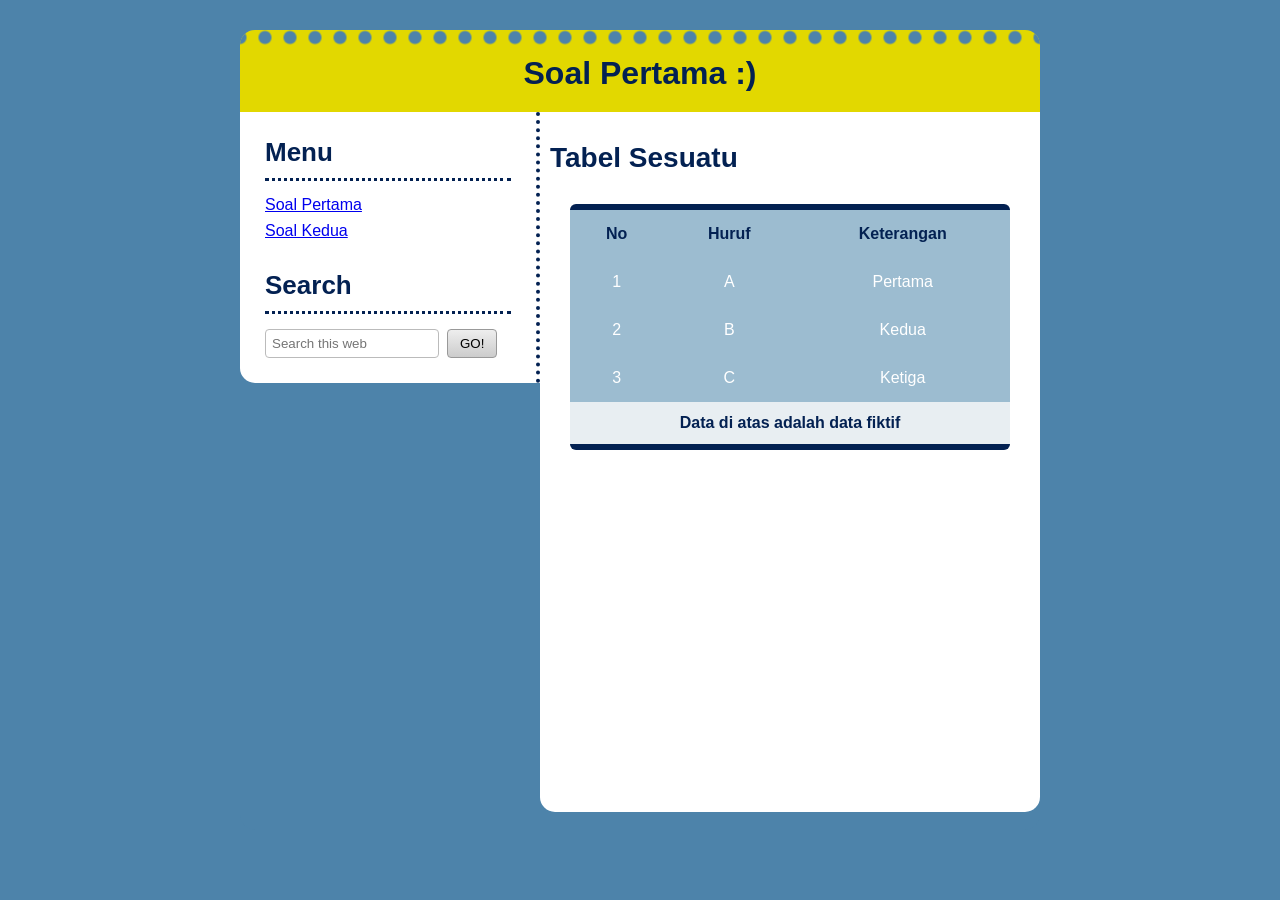
<file: Soal1/index.html>
<!--
   "saya mengerjakan tugas ini sendiri tanpa melakukan kecurangan seperti menggunakan, mendupliaksi kode perogram kode program yang ada. 
   jia saya melakukan kecurangan dalam perngerjaan tugas ini maka saya siap menerima sanksi atau hukuman dari dari dosen mata kuliah dan tuhan / allah  swt"
-->
<!doctype html>
<html lang="id">
  <head>
    <meta charset="UTF-8" />
    <title>Soal Pertama</title>
    <link rel="stylesheet" href="style.css" />
  </head>
  <body>
    <div class="container">
      <div class="header">
        <div class="binder"></div>
        <h1>Soal Pertama :)</h1>
      </div>
      <div class="content">
        <div class="sidebar">
          <h2>Menu</h2>
          <div class="line"></div>

          <ul>
            <li><a href="/Soal1/index.html">Soal Pertama</a></li>
            <li><a href="/Soal2/index.html">Soal Kedua</a></li>
          </ul>

          <h2>Search</h2>
          <div class="line"></div>

          <div class="search-box">
            <input type="text" placeholder="Search this web" />
            <button>GO!</button>
          </div>
        </div>

        <div class="main">
          <h2>Tabel Sesuatu</h2>

          <div class="card">
            <table>
              <thead>
                <tr>
                  <th>No</th>
                  <th>Huruf</th>
                  <th>Keterangan</th>
                </tr>
              </thead>
              <tbody>
                <tr>
                  <td>1</td>
                  <td>A</td>
                  <td>Pertama</td>
                </tr>
                <tr>
                  <td>2</td>
                  <td>B</td>
                  <td>Kedua</td>
                </tr>
                <tr>
                  <td>3</td>
                  <td>C</td>
                  <td>Ketiga</td>
                </tr>
              </tbody>
            </table>

            <div class="card-footer">Data di atas adalah data fiktif</div>
          </div>
        </div>
      </div>
    </div>
  </body>
</html>
</file>
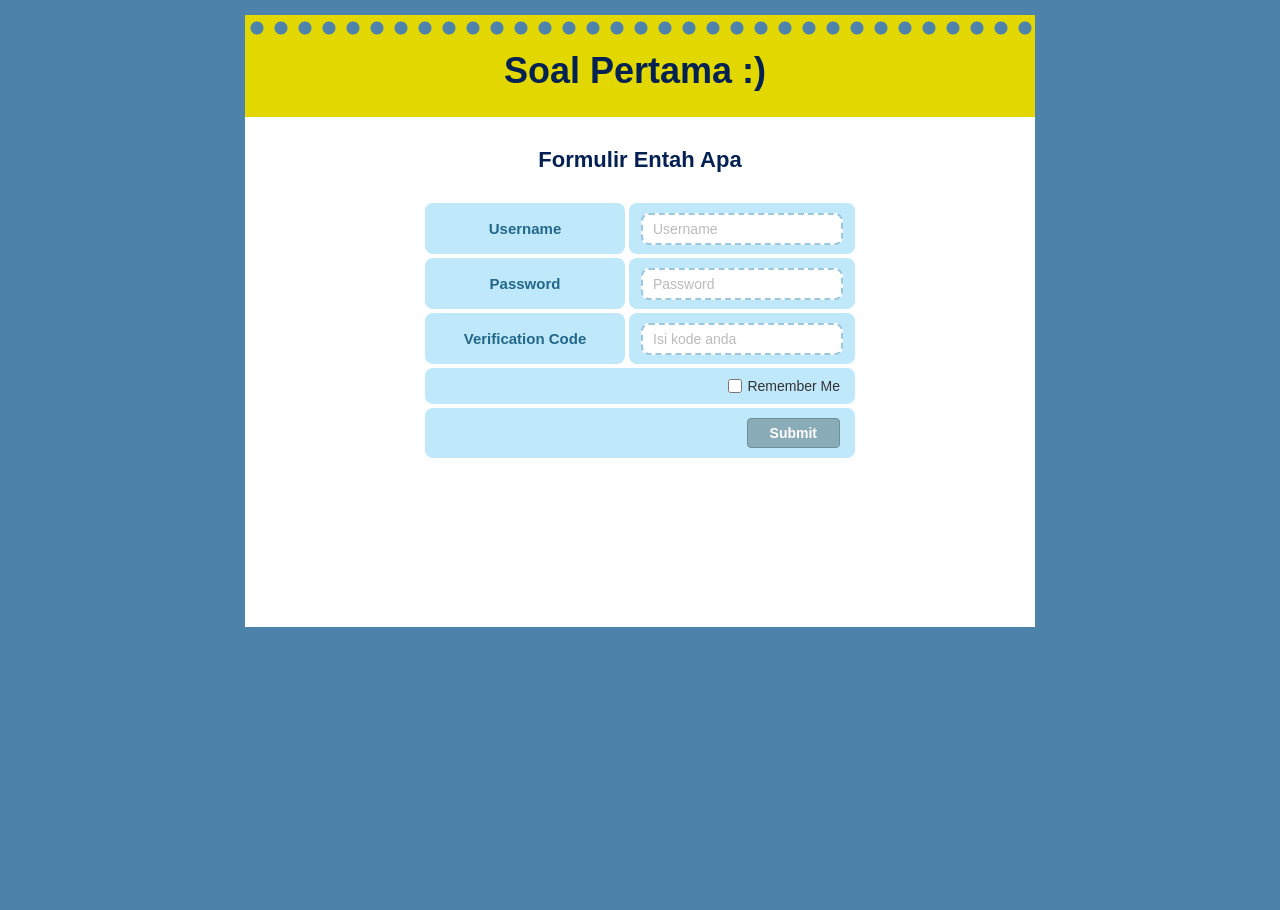
<file: Soal2/index.html>
<!--
   "saya mengerjakan tugas ini sendiri tanpa melakukan kecurangan seperti menggunakan, mendupliaksi kode perogram kode program yang ada. 
   jia saya melakukan kecurangan dalam perngerjaan tugas ini maka saya siap menerima sanksi atau hukuman dari dari dosen mata kuliah dan tuhan / allah  swt"
-->
   
<!doctype html>
<html lang="id">
  <head>
    <meta charset="UTF-8" />
    <title>Soal Kedua</title>
    <link rel="stylesheet" href="style.css" />
  </head>
  <body>
    <div class="container">
      <div class="header">
        <h1>Soal Pertama :)</h1>
      </div>
      <div class="content">
        <div class="form-section">
          <h2>Formulir Entah Apa</h2>
          <form>
            <div class="form-row">
              <div class="col-left">
                <label for="username">Username</label>
              </div>
              <div class="col-right">
                <input type="text" id="username" placeholder="Username" />
              </div>
            </div>
            <div class="form-row">
              <div class="col-left">
                <label for="password">Password</label>
              </div>
              <div class="col-right">
                <input type="password" id="password" placeholder="Password" />
              </div>
            </div>

            <div class="form-row">
              <div class="col-left">
                <label for="vercode">Verification Code</label>
              </div>
              <div class="col-right">
                <input type="text" id="vercode" placeholder="Isi kode anda" />
              </div>
            </div>

            <div class="form-row remember-row">
              <label class="checkbox-label">
                <input type="checkbox" /> Remember Me
              </label>
            </div>

            <div class="form-row submit-row">
              <button type="submit">Submit</button>
            </div>
          </form>
        </div>
      </div>
    </div>
  </body>
</html>
</file>
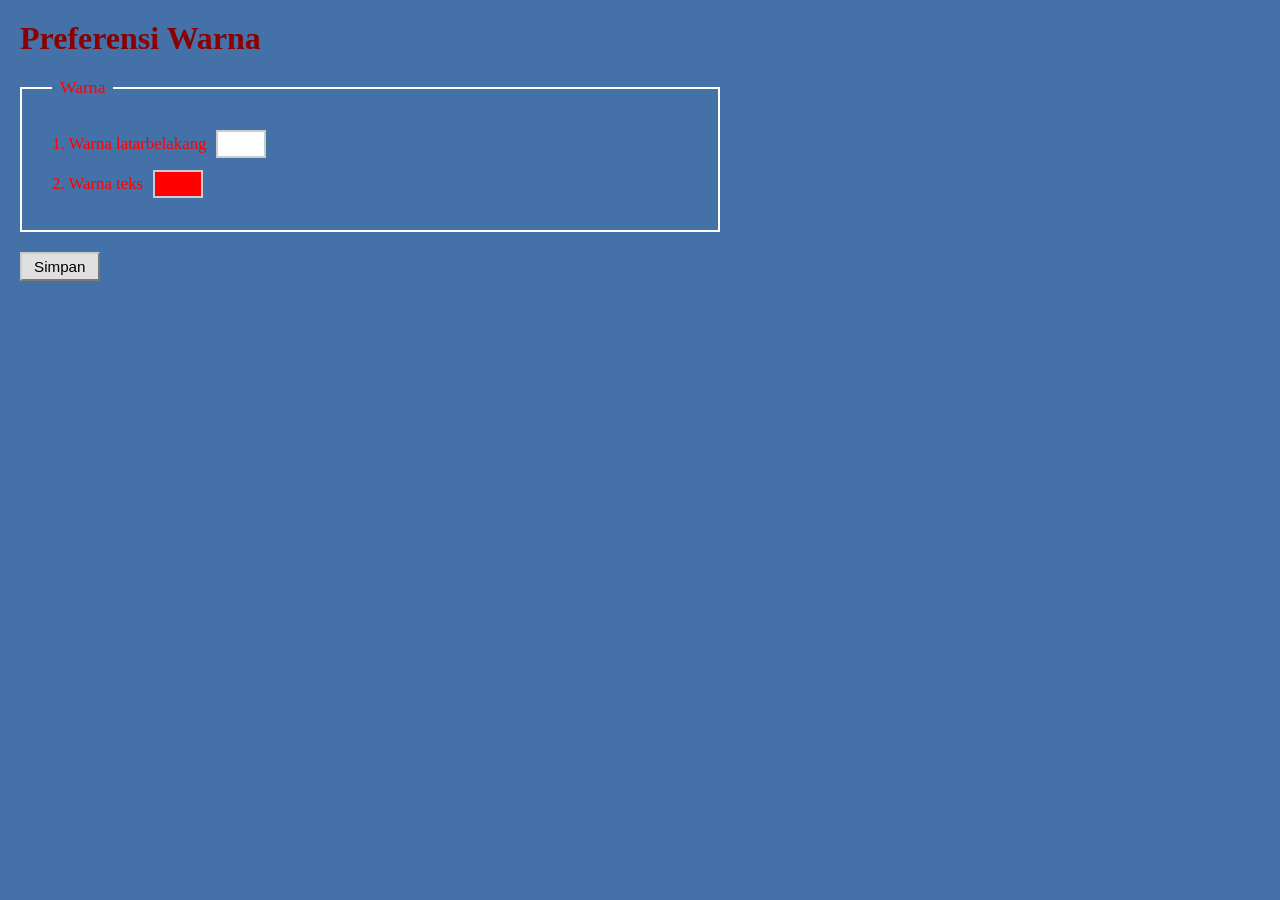
<file: Tugas3/index.html>
<!DOCTYPE html>
<html lang="id">
<head>
    <meta charset="UTF-8">
    <meta name="viewport" content="width=device-width, initial-scale=1.0">
    <title>Preferensi Warna</title>
    <link rel="stylesheet" href="style.css">
</head>
<body>
    <h1>Preferensi Warna</h1>

    <fieldset>
        <legend>Warna</legend>

        <div class="color-item">
            <label>1. Warna latarbelakang</label>
            <div class="color-box" id="bgColorBox" onclick="openPicker('bg')"></div>
        </div>

        <div class="color-item">
            <label>2. Warna teks</label>
            <div class="color-box" id="textColorBox" onclick="openPicker('text')"></div>
        </div>
    </fieldset>

    <button id="simpanBtn">Simpan</button>

    <div class="modal-overlay" id="modalOverlay">
        <div class="color-picker-modal">
            <div class="modal-header">
                <button class="btn-cancel" onclick="closePicker()">Cancel</button>
                <span class="modal-title">Choose a color</span>
                <button class="btn-select" onclick="selectColor()">Select</button>
            </div>

            <div class="color-grid" id="colorGrid"></div>

            <hr class="separator">

            <div class="color-grid" id="grayGrid"></div>

            <hr class="separator">

            <div class="custom-label">Custom</div>
            <div class="custom-colors" id="customColors">
                <div class="custom-add">
                    +
                    <input type="color" id="customColorInput" onchange="addCustomColor(this.value)">
                </div>
            </div>
        </div>
    </div>

    <script src="script.js"></script>
</body>
</html>
</file>
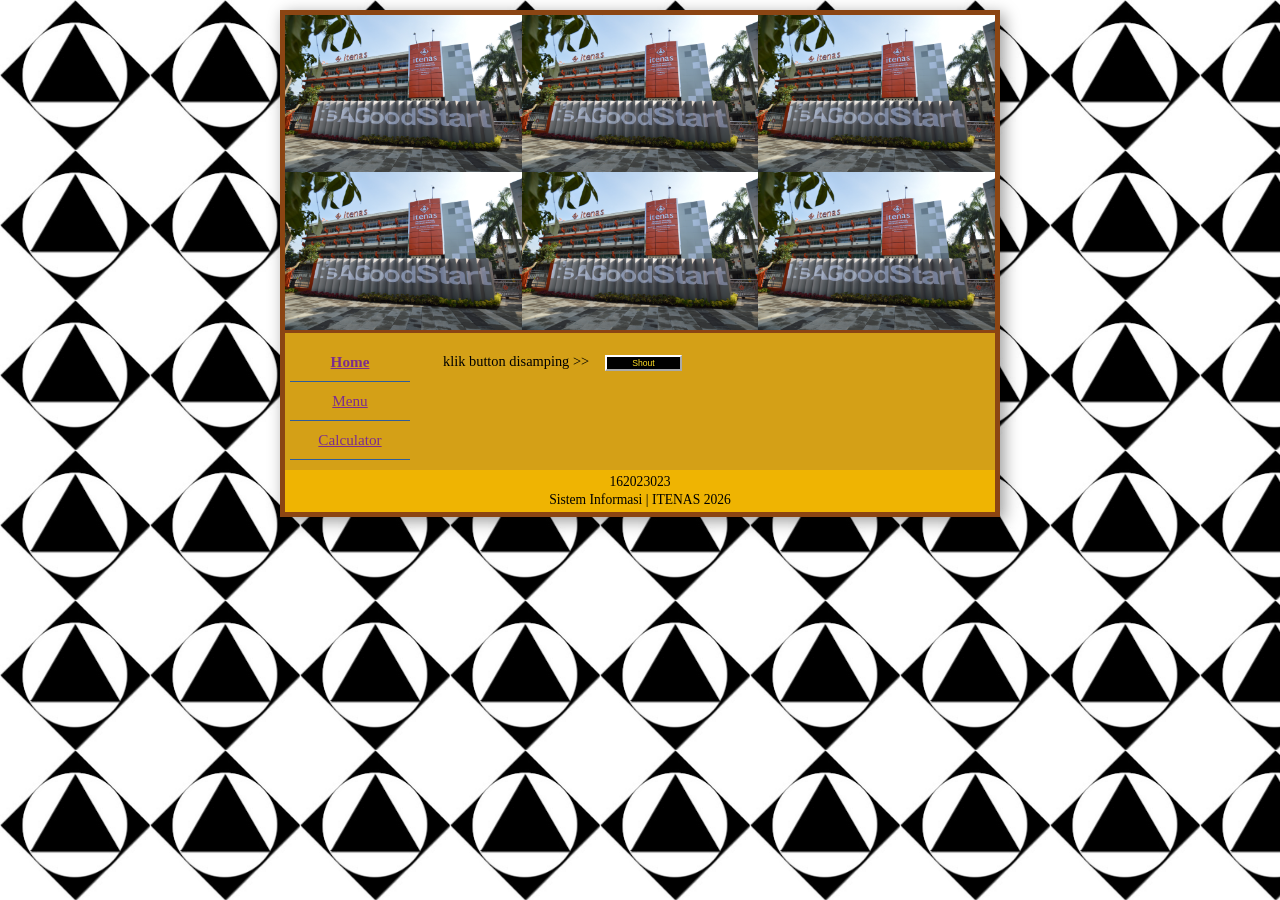
<file: Tugas_Evaluasi4/index.html>
<!DOCTYPE html>
<html lang="id">
<head>
    <meta charset="UTF-8">
    <meta name="viewport" content="width=device-width, initial-scale=1.0">
    <title>Sistem Sederhana</title>
    <link rel="stylesheet" href="css/style.css">
</head>
<body>
    <div class="main-card">
        <div class="header-banner">
            <img src="../TugasP4/assets/itenas_cover.jpg" alt="Itenas Cover">
            <img src="../TugasP4/assets/itenas_cover.jpg" alt="Itenas Cover">
            <img src="../TugasP4/assets/itenas_cover.jpg" alt="Itenas Cover">
            <img src="../TugasP4/assets/itenas_cover.jpg" alt="Itenas Cover">
            <img src="../TugasP4/assets/itenas_cover.jpg" alt="Itenas Cover">
            <img src="../TugasP4/assets/itenas_cover.jpg" alt="Itenas Cover">
        </div>

        <div class="content-wrapper">
            <div class="sidebar">
                <a href="#" class="nav-link active" onclick="showPage('home')">Home</a>
                <a href="#" class="nav-link" onclick="showPage('menu')">Menu</a>
                <a href="#" class="nav-link" onclick="showPage('calculator')">Calculator</a>
            </div>

            <div class="main-content">
                <div id="page-home" class="page">
                    <table class="home-table">
                        <tr>
                            <td>klik button disamping &gt;&gt;</td>
                            <td><button type="button" class="btn-shout" onclick="shout()">Shout</button></td>
                        </tr>
                    </table>
                </div>

                <div id="page-menu" class="page" style="display:none;">
                    <div class="menu-wrapper">
                        <table class="menu-table">
                            <thead>
                                <tr>
                                    <th>No</th>
                                    <th>Makanan/Minuman</th>
                                    <th>Harga</th>
                                    <th>Pesan</th>
                                </tr>
                            </thead>
                            <tbody>
                                <tr>
                                    <td>1</td>
                                    <td>Bakso Istimewa</td>
                                    <td>@ Rp 12000</td>
                                    <td><input type="number" id="pesan1" value="0" min="0" onchange="hitungTotal()"></td>
                                </tr>
                                <tr>
                                    <td>2</td>
                                    <td>Soto Spesial</td>
                                    <td>@ Rp 10000</td>
                                    <td><input type="number" id="pesan2" value="0" min="0" onchange="hitungTotal()"></td>
                                </tr>
                                <tr>
                                    <td>3</td>
                                    <td>Mie Ayam Super</td>
                                    <td>@ Rp 15000</td>
                                    <td><input type="number" id="pesan3" value="0" min="0" onchange="hitungTotal()"></td>
                                </tr>
                                <tr>
                                    <td colspan="3" class="summary-label">Jumlah Total</td>
                                    <td><input type="text" id="jumlahTotal" value="0" readonly></td>
                                </tr>
                                <tr>
                                    <td colspan="3" class="summary-label">Diskon</td>
                                    <td><input type="text" id="diskon" value="0" readonly></td>
                                </tr>
                                <tr>
                                    <td colspan="3" class="summary-label">Jumlah Bayar</td>
                                    <td><input type="text" id="jumlahBayar" value="0" readonly></td>
                                </tr>
                            </tbody>
                        </table>
                        <div class="reset-cell">
                            <button type="button" class="btn-reset-menu" onclick="resetMenu()">Reset</button>
                        </div>
                    </div>
                </div>

                <div id="page-calculator" class="page" style="display:none;">
                    <table class="calc-table">
                        <tr>
                            <td><input type="number" id="angka1" placeholder=""></td>
                            <td>
                                <select id="operator">
                                    <option value="+">+</option>
                                    <option value="-">-</option>
                                    <option value="*">*</option>
                                    <option value="/">/</option>
                                    <option value="%">%</option>
                                    <option value="^">^</option>
                                </select>
                            </td>
                            <td><input type="number" id="angka2" placeholder=""></td>
                            <td>=</td>
                            <td><input type="text" id="hasil" readonly></td>
                        </tr>
                    </table>
                    <div class="form-buttons">
                        <button type="button" onclick="hitung()">Hitung</button>
                        <button type="button" onclick="resetCalc()">Reset</button>
                    </div>
                </div>
            </div>
        </div>

        <div class="footer">
            <p>162023023</p>
            <p>Sistem Informasi | ITENAS 2026</p>
        </div>
    </div>

    <script src="js/script.js"></script>
</body>
</html>
</file>
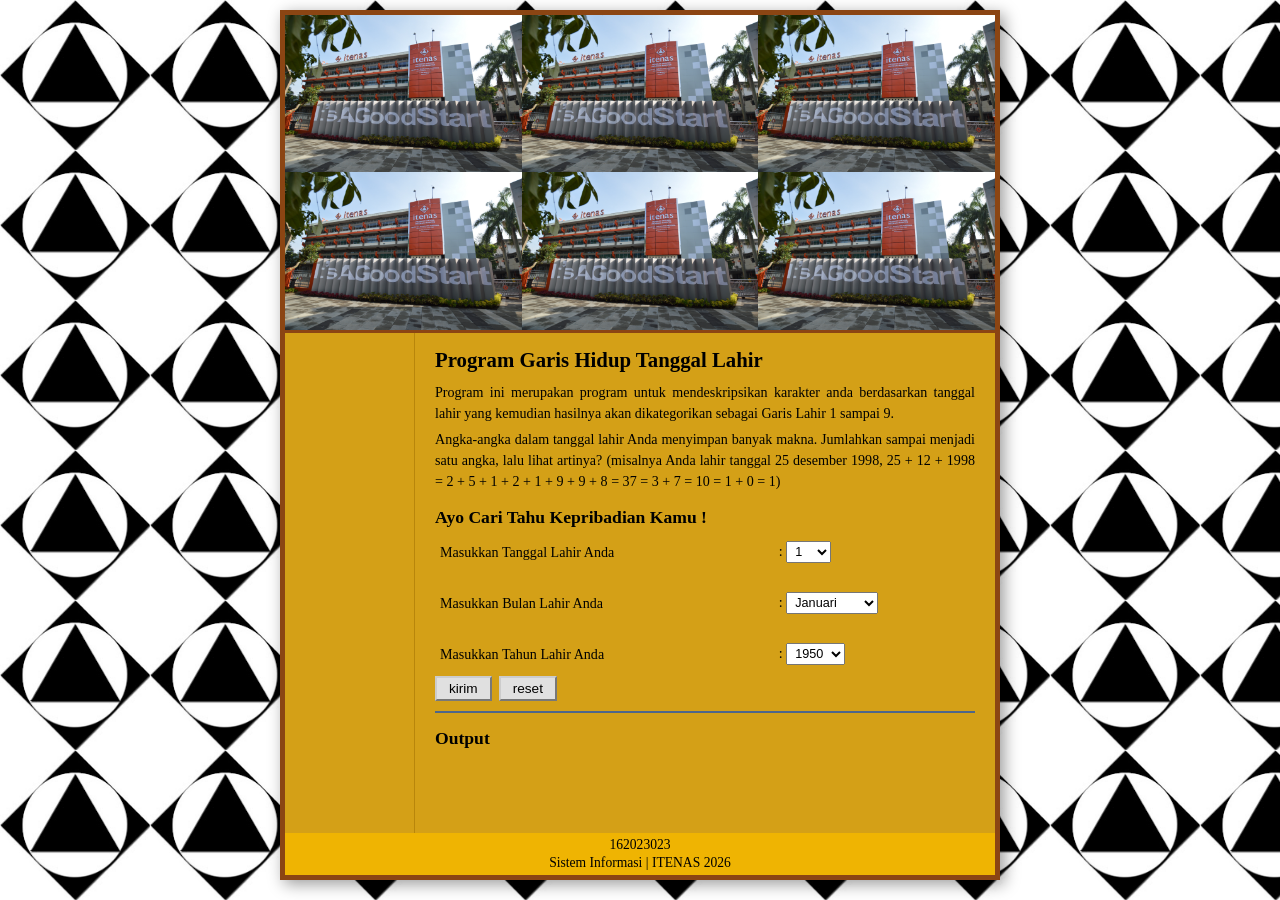
<file: TugasP4/index.html>
<!DOCTYPE html>
<html lang="id">
<head>
    <meta charset="UTF-8">
    <meta name="viewport" content="width=device-width, initial-scale=1.0">
    <title>Program Garis Hidup Tanggal Lahir</title>
    <link rel="stylesheet" href="css/style.css">
</head>
<body>
    <div class="main-card">
        <!-- Header Image Banner -->
        <div class="header-banner">
            <img src="assets/itenas_cover.jpg" alt="Itenas Cover">
            <img src="assets/itenas_cover.jpg" alt="Itenas Cover">
            <img src="assets/itenas_cover.jpg" alt="Itenas Cover">
            <img src="assets/itenas_cover.jpg" alt="Itenas Cover">
            <img src="assets/itenas_cover.jpg" alt="Itenas Cover">
            <img src="assets/itenas_cover.jpg" alt="Itenas Cover">
        </div>

        <!-- Content Area -->
        <div class="content-wrapper">
            <!-- Sidebar Navigation -->
            <div class="sidebar">
            </div>

            <!-- Main Content -->
            <div class="main-content">
                <h2>Program Garis Hidup Tanggal Lahir</h2>

                <p class="description">
                    Program ini merupakan program untuk mendeskripsikan karakter anda berdasarkan tanggal
                    lahir yang kemudian hasilnya akan dikategorikan sebagai Garis Lahir 1 sampai 9.
                </p>
                <p class="description">
                    Angka-angka dalam tanggal lahir Anda menyimpan banyak makna. Jumlahkan sampai
                    menjadi satu angka, lalu lihat artinya? (misalnya Anda lahir tanggal 25 desember 1998, 25 +
                    12 + 1998 = 2 + 5 + 1 + 2 + 1 + 9 + 9 + 8 = 37 = 3 + 7 = 10 = 1 + 0 = 1)
                </p>

                <h3>Ayo Cari Tahu Kepribadian Kamu !</h3>

                <form id="garisHidupForm">
                    <table class="form-table">
                        <tr>
                            <td>Masukkan Tanggal Lahir Anda</td>
                            <td>:
                                <select id="tanggal">
                                    <script>
                                        for (let i = 1; i <= 31; i++) {
                                            document.write('<option value="' + i + '">' + i + '</option>');
                                        }
                                    </script>
                                </select>
                            </td>
                        </tr>
                        <tr><td colspan="2">&nbsp;</td></tr>
                        <tr>
                            <td>Masukkan Bulan Lahir Anda</td>
                            <td>:
                                <select id="bulan">
                                    <option value="1">Januari</option>
                                    <option value="2">Februari</option>
                                    <option value="3">Maret</option>
                                    <option value="4">April</option>
                                    <option value="5">Mei</option>
                                    <option value="6">Juni</option>
                                    <option value="7">Juli</option>
                                    <option value="8">Agustus</option>
                                    <option value="9">September</option>
                                    <option value="10">Oktober</option>
                                    <option value="11">November</option>
                                    <option value="12">Desember</option>
                                </select>
                            </td>
                        </tr>
                        <tr><td colspan="2">&nbsp;</td></tr>
                        <tr>
                            <td>Masukkan Tahun Lahir Anda</td>
                            <td>:
                                <select id="tahun">
                                    <script>
                                        for (let i = 1950; i <= 2026; i++) {
                                            document.write('<option value="' + i + '">' + i + '</option>');
                                        }
                                    </script>
                                </select>
                            </td>
                        </tr>
                    </table>

                    <div class="form-buttons">
                        <button type="button" id="btnKirim" onclick="hitungGarisHidup()">kirim</button>
                        <button type="button" id="btnReset" onclick="resetForm()">reset</button>
                    </div>
                </form>

                <hr>

                <h3>Output</h3>

                <div id="outputSection" style="display:none;">
                    <table class="output-table">
                        <tr>
                            <td>Tanggal</td>
                            <td>:</td>
                            <td><input type="text" id="outTanggal" readonly></td>
                        </tr>
                        <tr>
                            <td>Bulan</td>
                            <td>:</td>
                            <td><input type="text" id="outBulan" readonly></td>
                        </tr>
                        <tr>
                            <td>Tahun</td>
                            <td>:</td>
                            <td><input type="text" id="outTahun" readonly></td>
                        </tr>
                        <tr>
                            <td>Hasil 1</td>
                            <td>:</td>
                            <td><input type="text" id="outHasil1" readonly></td>
                        </tr>
                        <tr>
                            <td>Hasil 2</td>
                            <td>:</td>
                            <td><input type="text" id="outHasil2" readonly></td>
                        </tr>
                        <tr>
                            <td>Hasil Akhir</td>
                            <td>:</td>
                            <td><input type="text" id="outHasilAkhir" readonly></td>
                        </tr>
                    </table>

                    <hr>

                    <div id="garisHidupDescription" class="garis-hidup-desc">
                        <h2 id="garisHidupTitle"></h2>
                        <div id="garisHidupText"></div>
                    </div>
                </div>
            </div>
        </div>

        <!-- Footer -->
        <div class="footer">
            <p>162023023</p>
            <p>Sistem Informasi | ITENAS 2026</p>
        </div>
    </div>

    <script src="js/script.js"></script>
</body>
</html>
</file>
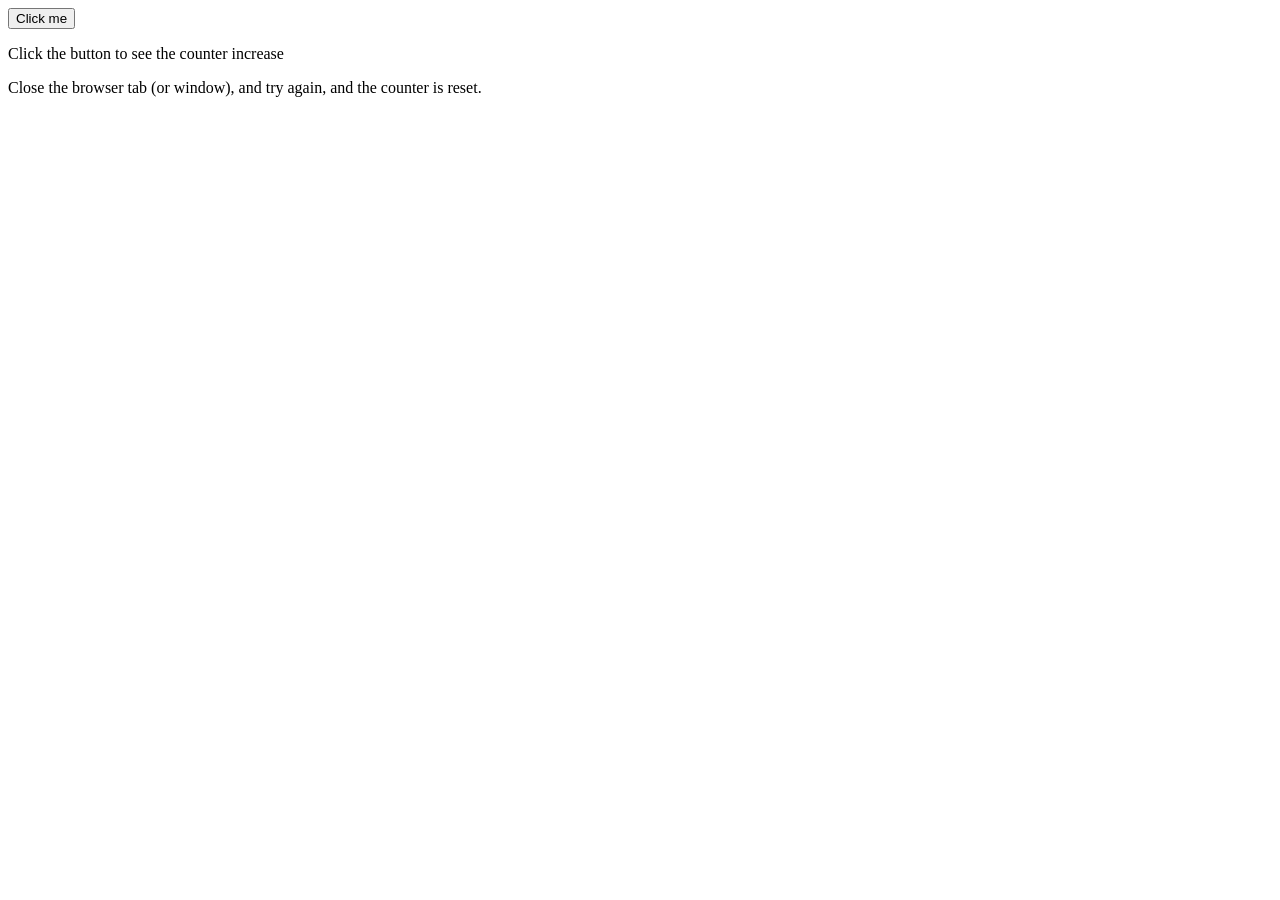
<file: Quiz_P3/Soal1/index.html>
<!--
   "saya mengerjakan tugas ini sendiri tanpa melakukan kecurangan seperti menggunakan, mendupliaksi kode perogram kode program yang ada. 
   jia saya melakukan kecurangan dalam perngerjaan tugas ini maka saya siap menerima sanksi atau hukuman dari dari dosen mata kuliah dan tuhan / allah  swt"
-->

<!doctype html>
<html lang="en">
  <head>
    <meta charset="UTF-8" />
    <meta name="viewport" content="width=device-width, initial-scale=1.0" />
    <title>Document</title>
  </head>
  <body>
    <button onclick="increaseCounter()">Click me</button>
    <p id="count"></p>

    <p>Click the button to see the counter increase</p>
    <p>
      Close the browser tab (or window), and try again, and the counter is
      reset.
    </p>

    <script>
      let counter = localStorage.getItem("counter");

      if (counter == null) {
        counter = 0;
        localStorage.setItem("counter", counter);
      }

      function increaseCounter() {
        counter++;
        localStorage.setItem("counter", counter);
        document.getElementById("count").innerText ="You have clicked the button " 
        + counter +
        " times(s) in this session.";
      }
    </script>
  </body>
</html>
</file>
<file: Soal1/style.css>
/* Background luar */
body {
  margin: 0;
  background-color: #4d83aa;
  font-family: Arial, sans-serif;
}

.container {
  width: 800px;
  height: 800px;
  margin: 30px auto;
  background-color: #4d83aa;
  border-radius: 15px;
  overflow: hidden;
  display: flex;
  flex-direction: column;
}

.header {
  background-color: #e2d800;
  text-align: center;
  padding-bottom: 20px;
}

.binder {
  height: 15px;
  background: radial-gradient(circle, #4d83aa 6px, transparent 7px) repeat-x;
  background-size: 25px 20px;
  background-position: center;
}

.header h1 {
  margin: 10px 0 0 0;
  color: #032152;
  font-weight: bold;
}

.content {
  display: flex;
  align-items: flex-start;
}

.sidebar {
  width: 300px;
  background-color: white;
  padding: 25px;
  box-sizing: border-box;
  border-right: 4px dotted #032152;
  border-bottom-left-radius: 15px;
}

.sidebar h2 {
  margin: 0;
  color: #032152;
  font-size: 26px;
}

.line {
  border-bottom: 3px dotted #032152;
  margin: 10px 0 15px 0;
}

.sidebar ul {
  list-style: none;
  padding: 0;
  margin: 0 0 30px 0;
}

.sidebar li {
  color: #4d83aa;
  margin-bottom: 8px;
  font-size: 16px;
}

.search-box {
  display: flex;
  gap: 8px;
}

.search-box input {
  padding: 6px;
  border-radius: 4px;
  border: 1px solid #bbb;
  width: 160px;
}

.search-box button {
  padding: 6px 12px;
  border-radius: 4px;
  border: 1px solid #999;
  background: linear-gradient(#eeeeee, #cccccc);
  cursor: pointer;
}

.main {
  width: 500px;
  background-color: white;
  padding: 30px;
  box-sizing: border-box;
  min-height: 700px;
  border-bottom-left-radius: 15px;
  border-bottom-right-radius: 15px;
}

.main h2 {
  margin: 0 0 30px -20px;
  color: #032152;
  font-size: 28px;
  margin-bottom: 30px;
}

.card {
  width: 100%;
  background-color: #9cbcd0;
  border-top: 6px solid #032152;
  border-bottom: 6px solid #032152;
  border-radius: 6px;
  overflow: hidden;
}

.card table {
  width: 100%;
  border-collapse: collapse;
  text-align: center;
  color: white;
}

.card th {
  padding: 15px;
  font-weight: bold;
  color: #032152;
}

.card td {
  padding: 15px;
}

.card-footer {
  background-color: #e8eef2;
  color: #032152;
  padding: 12px;
  font-weight: bold;
  text-align: center;
}
</file>
<file: Soal2/style.css>
* {
  margin: 0;
  padding: 5px;
  box-sizing: border-box;
}

body {
  background-color: #4d83aa;
  font-family: Arial, sans-serif;
  min-height: 100vh;
}

.container {
  width: 800px;
  margin: 0 auto;
  min-height: 500px;
}

.header {
  background-color: #e2d800;
  padding: 20px 20px 20px 10px;
  position: relative;
  overflow: hidden;
}

.header::before {
  content: "";
  position: absolute;
  top: 5px;
  left: 0;
  right: 0;
  height: 20px;
  background-image: radial-gradient(circle, #4d83aa 6px, transparent 7px);
  background-size: 24px 16px;
  background-repeat: repeat-x;
}

.header h1 {
  color: #032152;
  font-size: 36px;
  font-weight: bold;
  text-align: center;
  margin-top: 10px;
}

.content {
  background-color: #fff;
  overflow: hidden;
}

.form-section {
  width: 500px;
  margin: 0 auto;
  padding: 20px 30px;
  min-height: 500px;
}

.form-section h2 {
  font-size: 22px;
  color: #032152;
  font-weight: bold;
  text-align: center;
  margin-bottom: 20px;
}

.form-row {
  background-color: transparent;
  padding: 0;
  margin-bottom: 4px;
  display: flex;
  align-items: stretch;
  gap: 4px;
}

.col-left {
  width: 200px;
  background-color: #c0e8fb;
  display: flex;
  align-items: center;
  justify-content: center;
  flex-shrink: 0;
  padding: 12px 10px;
  border-radius: 8px;
}

.col-left label {
  color: #21678a;
  font-size: 15px;
  font-weight: bold;
  text-align: center;
}

.col-right {
  flex: 1;
  background-color: #c0e8fb;
  display: flex;
  align-items: center;
  padding: 8px 12px;
  border-radius: 8px;
}

.col-right input[type="text"],
.col-right input[type="password"] {
  width: 100%;
  padding: 6px 10px;
  border: 2px dashed #9cc8df;
  border-radius: 8px;
  font-size: 14px;
  background-color: #fff;
  outline: none;
}

.col-right input[type="text"]::placeholder,
.col-right input[type="password"]::placeholder {
  color: #bbb;
}

.form-row > label {
  color: #21678a;
  font-size: 15px;
  font-weight: bold;
}

.remember-row {
  background-color: #c0e8fb;
  border-radius: 8px;
  justify-content: flex-end;
  padding: 10px 15px;
}

.remember-row .checkbox-label {
  width: auto;
  background-color: transparent;
  color: #333;
  padding: 0;
  border-radius: 0;
  font-size: 14px;
  font-weight: normal;
  display: flex;
  align-items: center;
  gap: 5px;
}

.remember-row .checkbox-label input[type="checkbox"] {
  margin: 0;
  width: 14px;
  height: 14px;
}

.submit-row {
  background-color: #c0e8fb;
  border-radius: 8px;
  justify-content: flex-end;
  padding: 10px 15px;
}

.submit-row button {
  padding: 6px 22px;
  background-color: #8aabb8;
  color: #fff;
  border: 1px solid #6e8f9c;
  border-radius: 4px;
  font-size: 14px;
  font-weight: bold;
  cursor: pointer;
}

.submit-row button:hover {
  background-color: #6e8f9c;
}
</file>
<file: Tugas3/style.css>
* {
  margin: 0;
  padding: 0;
  box-sizing: border-box;
}

body {
  background-color: #4472a8;
  color: red;
  font-family: serif;
  padding: 20px;
  min-height: 100vh;
  transition:
    background-color 0.3s,
    color 0.3s;
}

h1 {
  font-weight: bold;
  font-size: 2em;
  margin-bottom: 20px;
  color: darkred;
}

fieldset {
  border: 2px solid white;
  padding: 20px 30px;
  margin-bottom: 15px;
  max-width: 700px;
}

legend {
  font-size: 1.1em;
  padding: 0 8px;
  color: inherit;
}

.color-item {
  margin: 12px 0;
  font-size: 1.05em;
  display: flex;
  align-items: center;
}

.color-item label {
  margin-right: 10px;
}

.color-box {
  width: 50px;
  height: 28px;
  border: 2px solid #ccc;
  cursor: pointer;
  display: inline-block;
  vertical-align: middle;
}

#bgColorBox {
  background-color: #ffffff;
}

#textColorBox {
  background-color: #ff0000;
}

#simpanBtn {
  margin-top: 5px;
  padding: 4px 12px;
  font-size: 0.95em;
  cursor: pointer;
  border: 2px outset #ccc;
  background-color: #e0e0e0;
}

#simpanBtn:hover {
  background-color: #d0d0d0;
}

/* ===== Modal Overlay ===== */
.modal-overlay {
  display: none;
  position: fixed;
  top: 0;
  left: 0;
  width: 100%;
  height: 100%;
  background: rgba(0, 0, 0, 0.5);
  z-index: 1000;
  justify-content: center;
  align-items: center;
}

.modal-overlay.active {
  display: flex;
}

/* ===== Color Picker Modal ===== */
.color-picker-modal {
  background: #2d2d2d;
  border-radius: 14px;
  padding: 16px 20px;
  width: 380px;
  color: #fff;
  font-family: sans-serif;
  box-shadow: 0 8px 30px rgba(0, 0, 0, 0.5);
}

.modal-header {
  display: flex;
  justify-content: space-between;
  align-items: center;
  margin-bottom: 16px;
}

.modal-header .btn-cancel {
  background: #4a4a4a;
  color: #fff;
  border: none;
  padding: 6px 16px;
  border-radius: 6px;
  cursor: pointer;
  font-size: 0.9em;
}

.modal-header .btn-cancel:hover {
  background: #5a5a5a;
}

.modal-header .modal-title {
  font-weight: bold;
  font-size: 1em;
}

.modal-header .btn-select {
  background: #2e7d32;
  color: #fff;
  border: none;
  padding: 6px 16px;
  border-radius: 6px;
  cursor: pointer;
  font-size: 0.9em;
}

.modal-header .btn-select:hover {
  background: #388e3c;
}

.color-grid {
  display: grid;
  grid-template-columns: repeat(8, 1fr);
  gap: 6px;
  margin-bottom: 10px;
}

.color-swatch {
  width: 100%;
  aspect-ratio: 1;
  border-radius: 6px;
  cursor: pointer;
  border: 2px solid transparent;
  position: relative;
  transition: border-color 0.15s;
}

.color-swatch:hover {
  border-color: rgba(255, 255, 255, 0.5);
}

.color-swatch.selected {
  border-color: #fff;
}

.color-swatch.selected::after {
  content: "✓";
  position: absolute;
  top: 50%;
  left: 50%;
  transform: translate(-50%, -50%);
  color: #fff;
  font-size: 1.1em;
  font-weight: bold;
  text-shadow: 0 1px 3px rgba(0, 0, 0, 0.5);
}

.separator {
  border: none;
  border-top: 1px solid #444;
  margin: 10px 0;
}

.custom-label {
  font-size: 0.9em;
  color: #aaa;
  margin-bottom: 8px;
}

.custom-colors {
  display: grid;
  grid-template-columns: repeat(8, 1fr);
  gap: 6px;
}

.custom-add {
  width: 100%;
  aspect-ratio: 1;
  border-radius: 6px;
  cursor: pointer;
  border: 2px dashed #666;
  background: #3a3a3a;
  color: #aaa;
  font-size: 1.4em;
  display: flex;
  align-items: center;
  justify-content: center;
  position: relative;
}

.custom-add:hover {
  border-color: #999;
  color: #fff;
}

.custom-add input[type="color"] {
  position: absolute;
  width: 100%;
  height: 100%;
  opacity: 0;
  cursor: pointer;
}
</file>
<file: Tugas_Evaluasi4/css/style.css>
* {
  margin: 0;
  padding: 0;
  box-sizing: border-box;
}

body {
  background-image: url("../../TugasP4/assets/Logo.Itenas.jpg");
  background-repeat: repeat;
  background-size: 150px 150px;
  font-family: "Times New Roman", Times, serif;
  display: flex;
  justify-content: center;
  align-items: flex-start;
  min-height: 100vh;
  padding: 10px 0;
}

.main-card {
  width: 720px;
  border: 5px solid #8b4513;
  background-color: #d4a017;
  box-shadow: 4px 4px 15px rgba(0, 0, 0, 0.4);
}

.header-banner {
  width: 100%;
  display: grid;
  grid-template-columns: repeat(3, 1fr);
  grid-template-rows: repeat(2, 1fr);
  border-bottom: 3px solid #8b4513;
  overflow: hidden;
}

.header-banner img {
  width: 100%;
  height: 100%;
  object-fit: cover;
  display: block;
}

.content-wrapper {
  display: flex;
}

.sidebar {
  width: 130px;
  min-width: 130px;
  display: flex;
  flex-direction: column;
  padding: 10px 5px;
}

.nav-link {
  display: block;
  text-align: center;
  padding: 10px 10px;
  color: #7b2d8e;
  text-decoration: underline;
  font-size: 0.95em;
  cursor: pointer;
  border-bottom: 1px solid #2f5d9a;
}

.nav-link:hover {
  color: #5a1068;
  font-weight: bold;
}

.nav-link.active {
  font-weight: bold;
}

.main-content {
  flex: 1;
  padding: 15px 20px;
}

.home-table {
  border-collapse: collapse;
}

.home-table td {
  padding: 5px 8px;
  font-size: 0.9em;
  vertical-align: middle;
}

.btn-shout {
  padding: 1px 25px;
  font-size: 0.6em;
  cursor: pointer;
  background-color: #000000;
  color: #ffde24;
  border: 2px outset #fefefe;
}

.btn-shout:hover {
  background-color: #444;
}

.menu-wrapper {
  display: flex;
  gap: 0;
}

.menu-table {
  border-collapse: collapse;
}

.menu-table th,
.menu-table td {
  border: 1px solid #cca800;
  padding: 2px 6px;
  font-size: 0.85em;
  font-weight: bold;
  text-align: left;
  vertical-align: middle;
  background-color: #ffde24;
  white-space: nowrap;
}

.menu-table th:first-child,
.menu-table td:first-child {
  width: 20px;
  text-align: left;
}

.menu-table th:last-child,
.menu-table td:last-child {
  width: 70px;
}

.menu-table th {
  background-color: #ffde24;
}

.menu-table input[type="number"] {
  width: 100%;
  padding: 1px 3px;
  font-size: 0.85em;
  box-sizing: border-box;
  border: 1px solid #999;
}

.menu-table input[type="text"] {
  width: 100%;
  padding: 1px 3px;
  font-size: 0.85em;
  border: 1px solid #999;
  background-color: #fff;
  box-sizing: border-box;
}

.summary-label {
  text-align: right !important;
}

.reset-cell {
  display: flex;
  align-items: center;
  justify-content: center;
  background-color: #dfdede;
  border: 1px solid #cca800;
  padding: 0 5px;
}

.btn-reset-menu {
  padding: 2px 25px;
  font-size: 0.5em;
  cursor: pointer;
  border: 1px outset #fefefe;
  background-color: #000000;
  color: #ffde24;
}

.btn-reset-menu:hover {
  background-color: #222;
}

.calc-table {
  border-collapse: collapse;
  margin-bottom: 8px;
}

.calc-table td {
  padding: 4px 5px;
  font-size: 0.9em;
  vertical-align: middle;
}

.calc-table input[type="number"],
.calc-table input[type="text"] {
  width: 80px;
  padding: 2px 5px;
  font-size: 0.88em;
  border: 1px solid #999;
}

.calc-table select {
  padding: 2px 4px;
  font-size: 0.88em;
}

.form-buttons {
  margin-top: 8px;
  margin-bottom: 5px;
}

.form-buttons button {
  padding: 2px 25px;
  font-size: 0.6em;
  cursor: pointer;
  border: 2px outset #fefefe;
  background-color: #000000;
  margin-right: 3px;
  color: #ffde24;
}

.form-buttons button:hover {
  background-color: #000000;
}

.footer {
  background-color: #efb402;
  text-align: center;
  padding: 2px 0;
  font-size: 0.85em;
  color: #000;
}

.footer p {
  margin: 2px 0;
}
</file>
<file: TugasP4/css/style.css>
* {
  margin: 0;
  padding: 0;
  box-sizing: border-box;
}

body {
  background-image: url("../assets/Logo.Itenas.jpg");
  background-repeat: repeat;
  background-size: 150px 150px;
  font-family: "Times New Roman", Times, serif;
  display: flex;
  justify-content: center;
  align-items: flex-start;
  min-height: 100vh;
  padding: 10px 0;
}

.main-card {
  width: 720px;
  border: 5px solid #8b4513;
  background-color: #d4a017;
  box-shadow: 4px 4px 15px rgba(0, 0, 0, 0.4);
}

.header-banner {
  width: 100%;
  display: grid;
  grid-template-columns: repeat(3, 1fr);
  grid-template-rows: repeat(2, 1fr);
  border-bottom: 3px solid #8b4513;
  overflow: hidden;
}

.header-banner img {
  width: 100%;
  height: 100%;
  object-fit: cover;
  display: block;
}

.content-wrapper {
  display: flex;
  min-height: 500px;
}

.sidebar {
  width: 130px;
  min-width: 130px;
  display: flex;
  flex-direction: column;
  padding: 15px 5px;
  border-right: 1px solid #b8860b;
}

.nav-link {
  display: block;
  text-align: center;
  padding: 6px 10px;
  margin-bottom: 2px;
  color: #003366;
  text-decoration: underline;
  font-size: 0.95em;
}

.nav-link:hover {
  color: #000;
  font-weight: bold;
}

.nav-link.active {
  font-weight: bold;
}

.main-content {
  flex: 1;
  padding: 15px 20px;
}

.main-content h2 {
  font-size: 1.3em;
  margin-bottom: 10px;
  color: #000;
}

.main-content h3 {
  font-size: 1.1em;
  margin-top: 15px;
  margin-bottom: 10px;
  color: #000;
}

.description {
  font-size: 0.88em;
  line-height: 1.5;
  margin-bottom: 5px;
  color: #000;
  text-align: justify;
}

.form-table {
  width: 100%;
  margin-top: 10px;
  border-collapse: collapse;
}

.form-table td {
  padding: 3px 5px;
  font-size: 0.88em;
  vertical-align: middle;
}

.form-table select {
  padding: 2px 4px;
  font-size: 0.9em;
}

.form-buttons {
  margin-top: 8px;
  margin-bottom: 5px;
}

.form-buttons button {
  padding: 3px 12px;
  font-size: 0.85em;
  cursor: pointer;
  border: 2px outset #ccc;
  background-color: #e0e0e0;
  margin-right: 3px;
}

.form-buttons button:hover {
  background-color: #d0d0d0;
}

hr {
  border: none;
  border-top: 2px solid #4e668a;
  margin: 10px 0;
}

.output-table {
  width: 100%;
  border-collapse: collapse;
  margin-top: 10px;
}

.output-table td {
  padding: 3px 5px;
  font-size: 0.88em;
  vertical-align: middle;
}

.output-table td:first-child {
  width: 100px;
}

.output-table td:nth-child(2) {
  width: 10px;
}

.output-table input[type="text"] {
  width: 150px;
  padding: 2px 5px;
  font-size: 0.88em;
  border: 1px solid #999;
  background-color: #fff;
}

.footer {
  background-color: #efb402;
  text-align: center;
  padding: 2px 0;
  font-size: 0.85em;
  color: #000;
}

.footer p {
  margin: 2px 0;
}

.garis-hidup-desc {
  margin-top: 15px;
  padding: 15px;
}

.garis-hidup-desc h2 {
  font-size: 1.2em;
  margin-bottom: 12px;
  color: #000;
  text-align: center;
}

.garis-hidup-desc p {
  font-size: 0.88em;
  line-height: 1.6;
  margin-bottom: 10px;
  color: #000;
  text-align: justify;
  text-indent: 2em;
}
</file>
